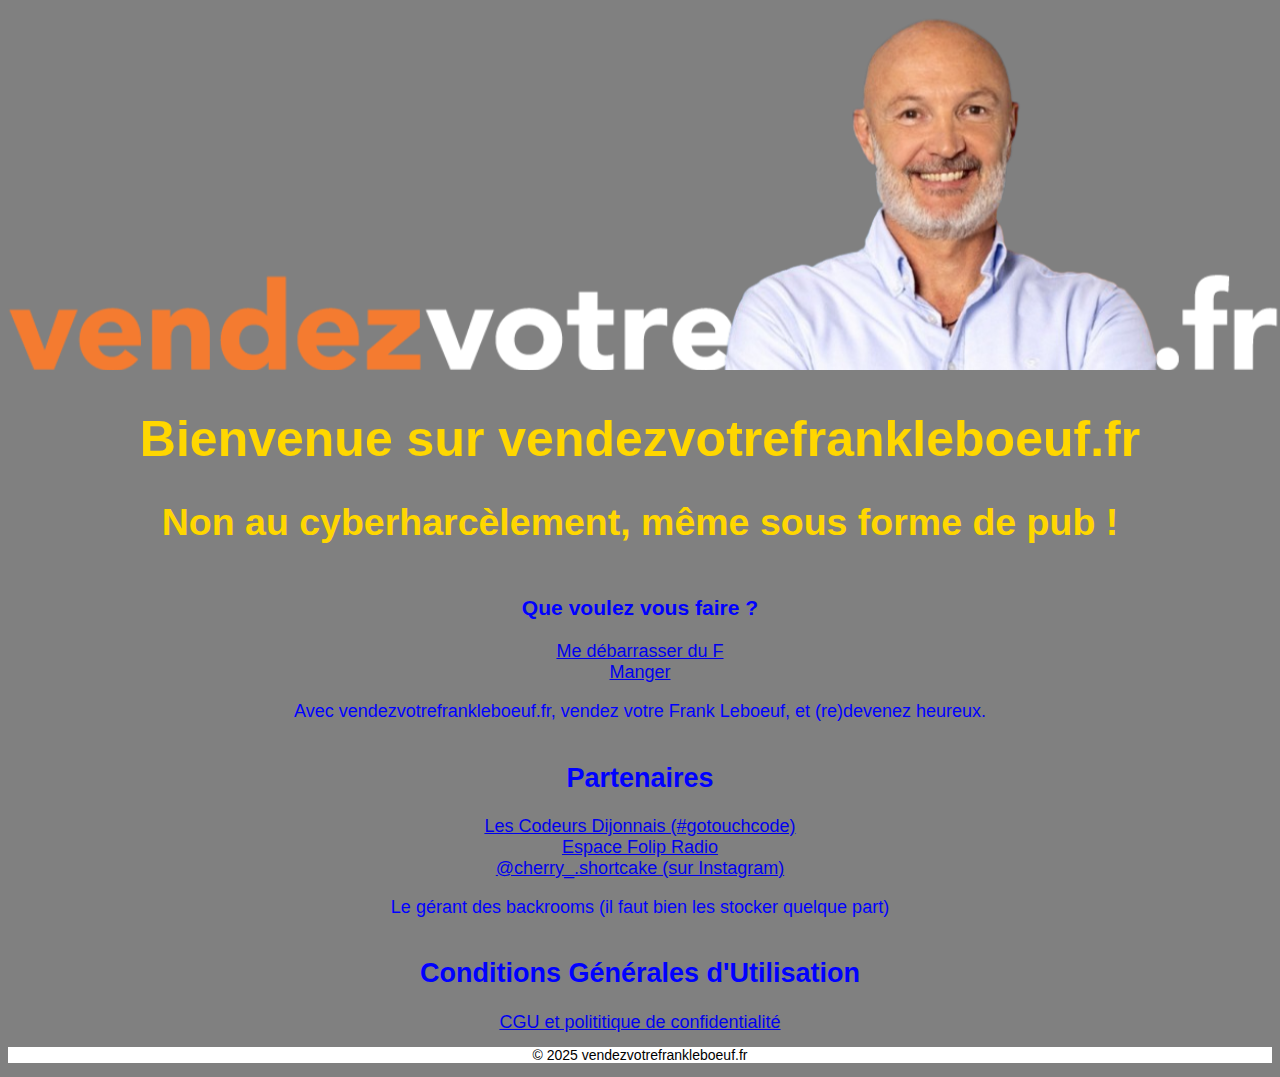
<file: index.html>
<!DOCTYPE html>
<html lang="">
  <head>
    <meta charset="utf-8">
    <title>vendezvotrefrankleboeuf.fr - Accueil</title>
    <link rel="stylesheet" href="./style/style.css">
  </head>
  <body>
    <div class="header">
      <img src="./images/logo.png" alt="logo">
      <h1>Bienvenue sur vendezvotrefrankleboeuf.fr</h1>
      <h2>Non au cyberharcèlement, même sous forme de pub !</h2>
    </div>
    <div class="content">
      <h3> Que voulez vous faire ?</h3>
      <a href="./pages/sell/vendre_frank.html">Me débarrasser du F</a>
      <a href="./pages/restaurant/menu.html">Manger</a>
      <p>Avec vendezvotrefrankleboeuf.fr, vendez votre Frank Leboeuf, et (re)devenez heureux.</p>
    </div>
    <div class="content">
      <h2>Partenaires</h2>
      <a href="./pages/partners/gotouchcode.html">Les Codeurs Dijonnais (#gotouchcode)</a>
      <a href="./pages/partners/EFP.html">Espace Folip Radio</a>
      <a href="https://www.instagram.com/cherry_.shortcake/">@cherry_.shortcake (sur Instagram)</a>
      <p>Le gérant des backrooms (il faut bien les stocker quelque part)</p>
    </div>
    <div class="content">
      <h2>Conditions Générales d'Utilisation</h2>
      <a href="./pages/useterms/useterms.html">CGU et polititique de confidentialité</a>
    </div>
    </div>
    <div class="footer">
      <p>&COPY; 2025 vendezvotrefrankleboeuf.fr</p>
    </div>
  </body>
</html>
</file>
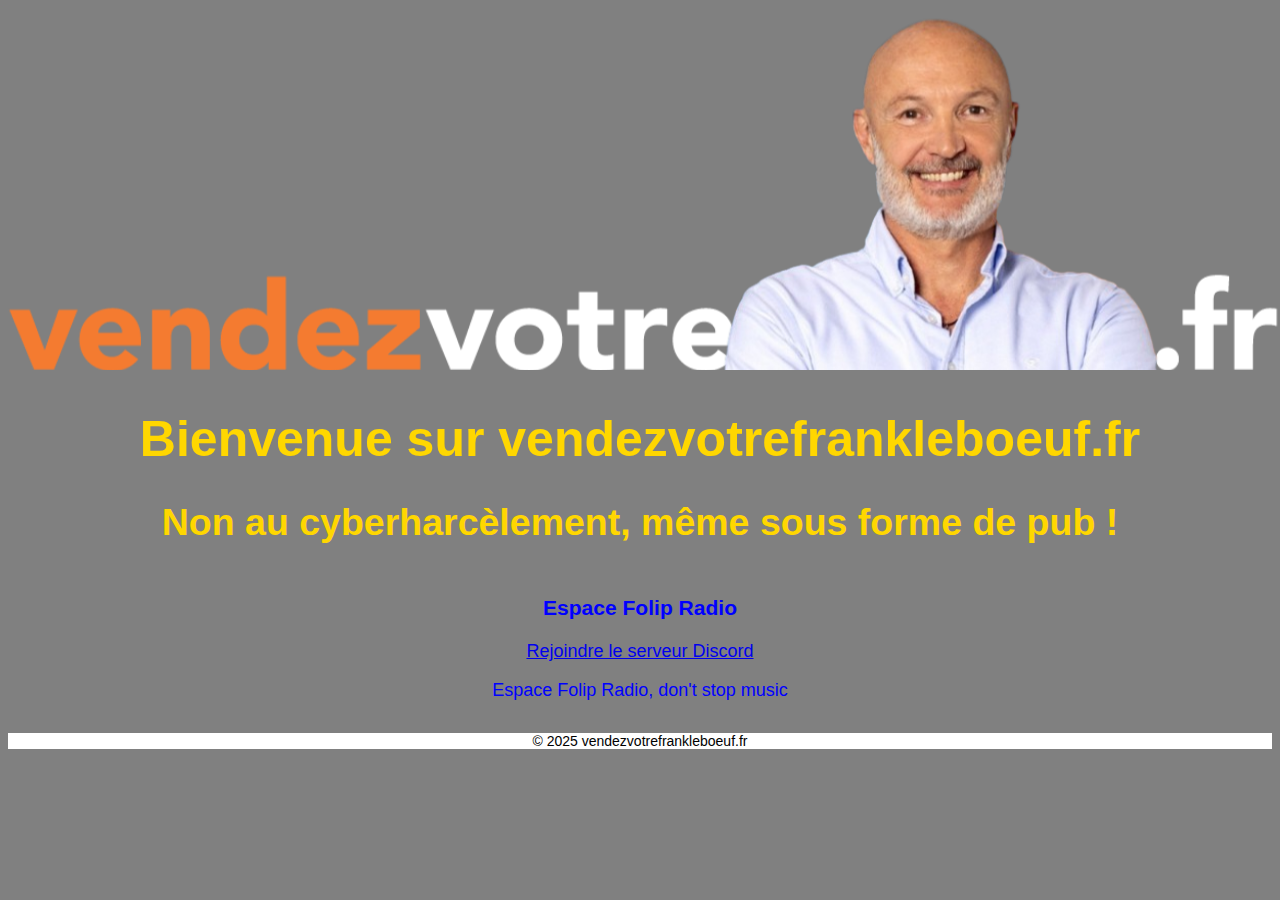
<file: pages/partners/EFP.html>
<!DOCTYPE html>
<html lang="">
  <head>
    <meta charset="utf-8">
    <title>vendezvotrefrankleboeuf.fr - EFP</title>
    <link rel="stylesheet" href="./style/style.css">
  </head>
  <body>
    <div class="header">
      <img src="../../images/logo.png" alt="logo">
      <h1>Bienvenue sur vendezvotrefrankleboeuf.fr</h1>
      <h2>Non au cyberharcèlement, même sous forme de pub !</h2>
    </div>
    <div class="content">
      <h3>Espace Folip Radio</h3>
      <a href="https://discord.gg/5wkYbUYydm">Rejoindre le serveur Discord</a>
      <p>Espace Folip Radio, don't stop music</p>
    </div>
    <div class="footer">
      <p>&COPY; 2025 vendezvotrefrankleboeuf.fr</p>
    </div>
  </body>
</html>
</file>
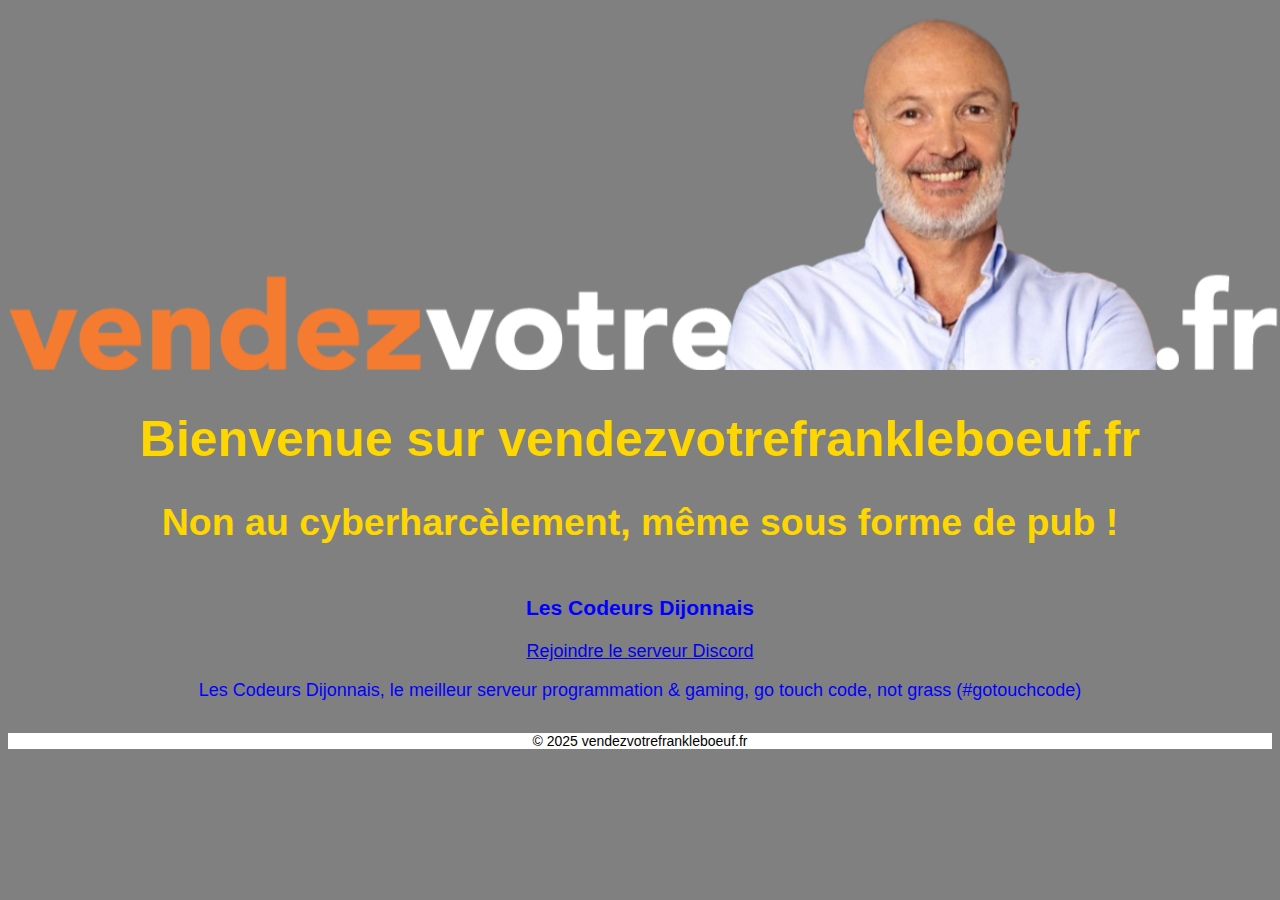
<file: pages/partners/gotouchcode.html>
<!DOCTYPE html>
<html lang="">
  <head>
    <meta charset="utf-8">
    <title>vendezvotrefrankleboeuf.fr - LCD</title>
    <link rel="stylesheet" href="./style/style.css">
  </head>
  <body>
    <div class="header">
      <img src="../../images/logo.png" alt="logo">
      <h1>Bienvenue sur vendezvotrefrankleboeuf.fr</h1>
      <h2>Non au cyberharcèlement, même sous forme de pub !</h2>
    </div>
    <div class="content">
      <h3>Les Codeurs Dijonnais</h3>
      <a href="https://discord.gg/BsNH6k248V">Rejoindre le serveur Discord</a>
      <p>Les Codeurs Dijonnais, le meilleur serveur programmation & gaming, go touch code, not grass (#gotouchcode)</p>
    </div>
    <div class="footer">
      <p>&COPY; 2025 vendezvotrefrankleboeuf.fr</p>
    </div>
  </body>
</html>
</file>
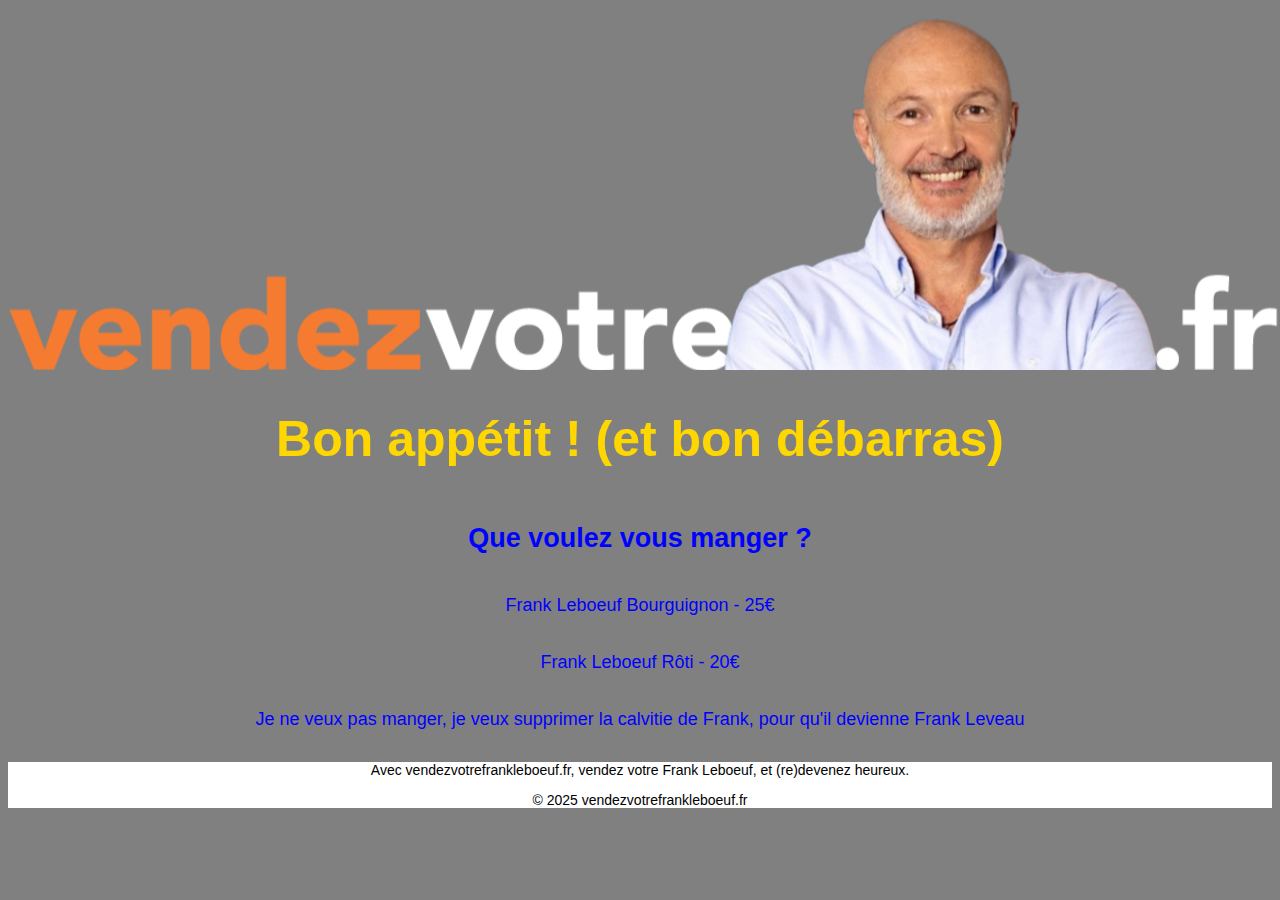
<file: pages/restaurant/menu.html>
<!DOCTYPE html>
<html lang="">
  <head>
    <meta charset="utf-8">
    <title>vendezvotrefrankleboeuf.fr - Restaurant</title>
    <link rel="stylesheet" href="./style/style.css">
  </head>
  <body>
    <div class="header">
      <img src="../../images/logo.png" alt="logo">
      <h1>Bon appétit ! (et bon débarras)</h1>
    </div>
    <div class="content">
      <h2> Que voulez vous manger ?</h2>
      <p>Frank Leboeuf Bourguignon - 25€</p> 
      <p>Frank Leboeuf Rôti - 20€</p> 
      <p>Je ne veux pas manger, je veux supprimer la calvitie de Frank, pour qu'il devienne Frank Leveau</p>    
    </div>
    </div>
    <div class="footer">
      <p>Avec vendezvotrefrankleboeuf.fr, vendez votre Frank Leboeuf, et (re)devenez heureux.</p>
      <p>&COPY; 2025 vendezvotrefrankleboeuf.fr</p>
    </div>
  </body>
</html>
</file>
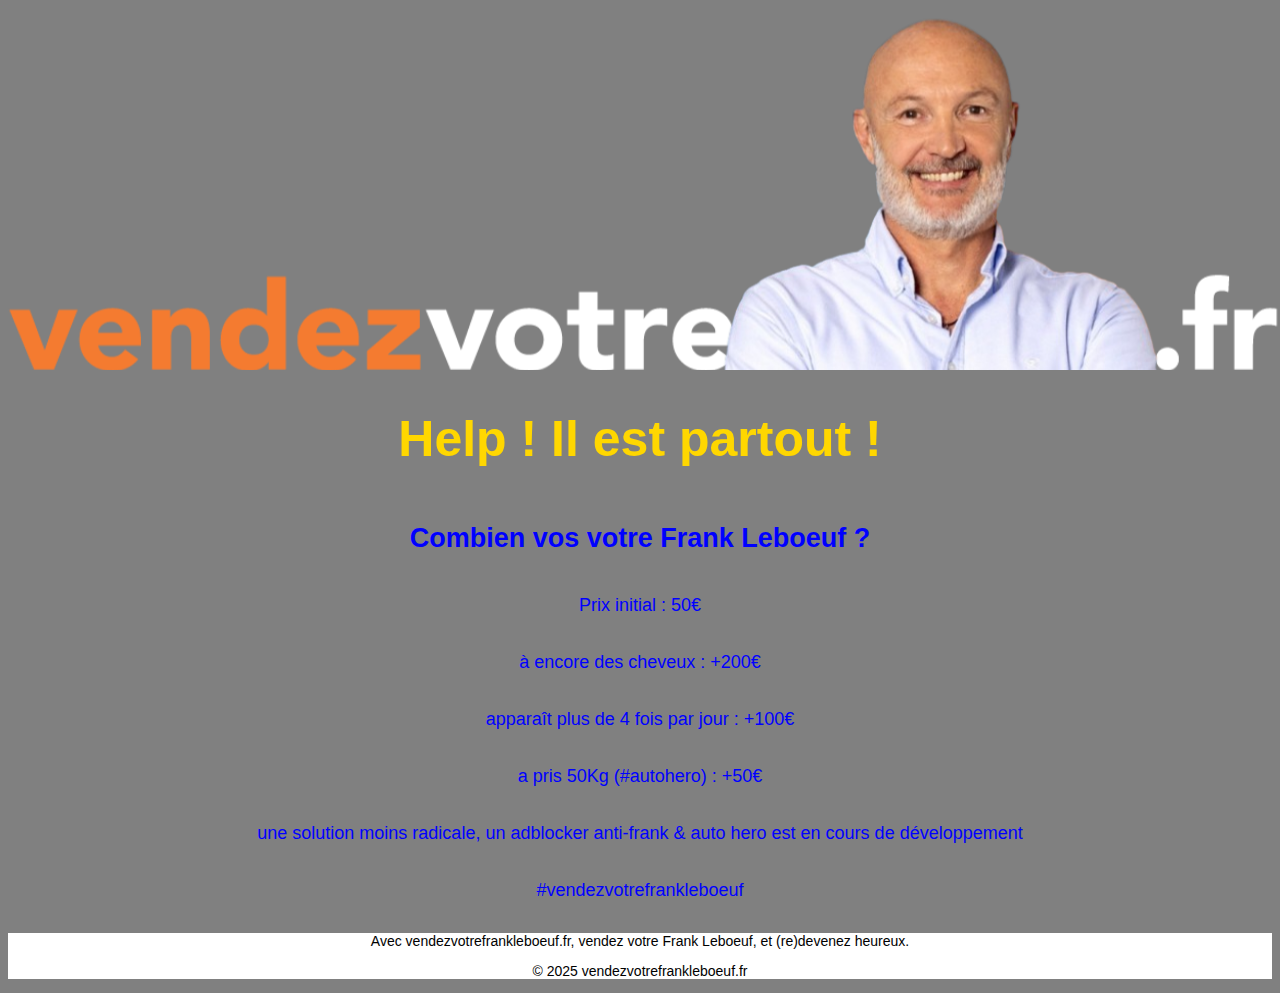
<file: pages/sell/vendre_frank.html>
<!DOCTYPE html>
<html lang="">
  <head>
    <meta charset="utf-8">
    <title>vendezvotrefrankleboeuf.fr - Restaurant</title>
    <link rel="stylesheet" href="./style/style.css">
  </head>
  <body>
    <div class="header">
      <img src="../../images/logo.png" alt="logo">
      <h1>Help ! Il est partout !</h1>
    </div>
    <div class="content">
      <h2>Combien vos votre Frank Leboeuf ?</h2>
      <p>Prix initial : 50€</p>
      <p>à encore des cheveux : +200€</p>
      <p>apparaît plus de 4 fois par jour : +100€</p>
      <p>a pris 50Kg (#autohero) : +50€</p>
      <p>une solution moins radicale, un adblocker anti-frank & auto hero est en cours de développement</p>  
      <p>#vendezvotrefrankleboeuf</p>
    </div>
    </div>
    <div class="footer">
      <p>Avec vendezvotrefrankleboeuf.fr, vendez votre Frank Leboeuf, et (re)devenez heureux.</p>
      <p>&COPY; 2025 vendezvotrefrankleboeuf.fr</p>
    </div>
  </body>
</html>
</file>
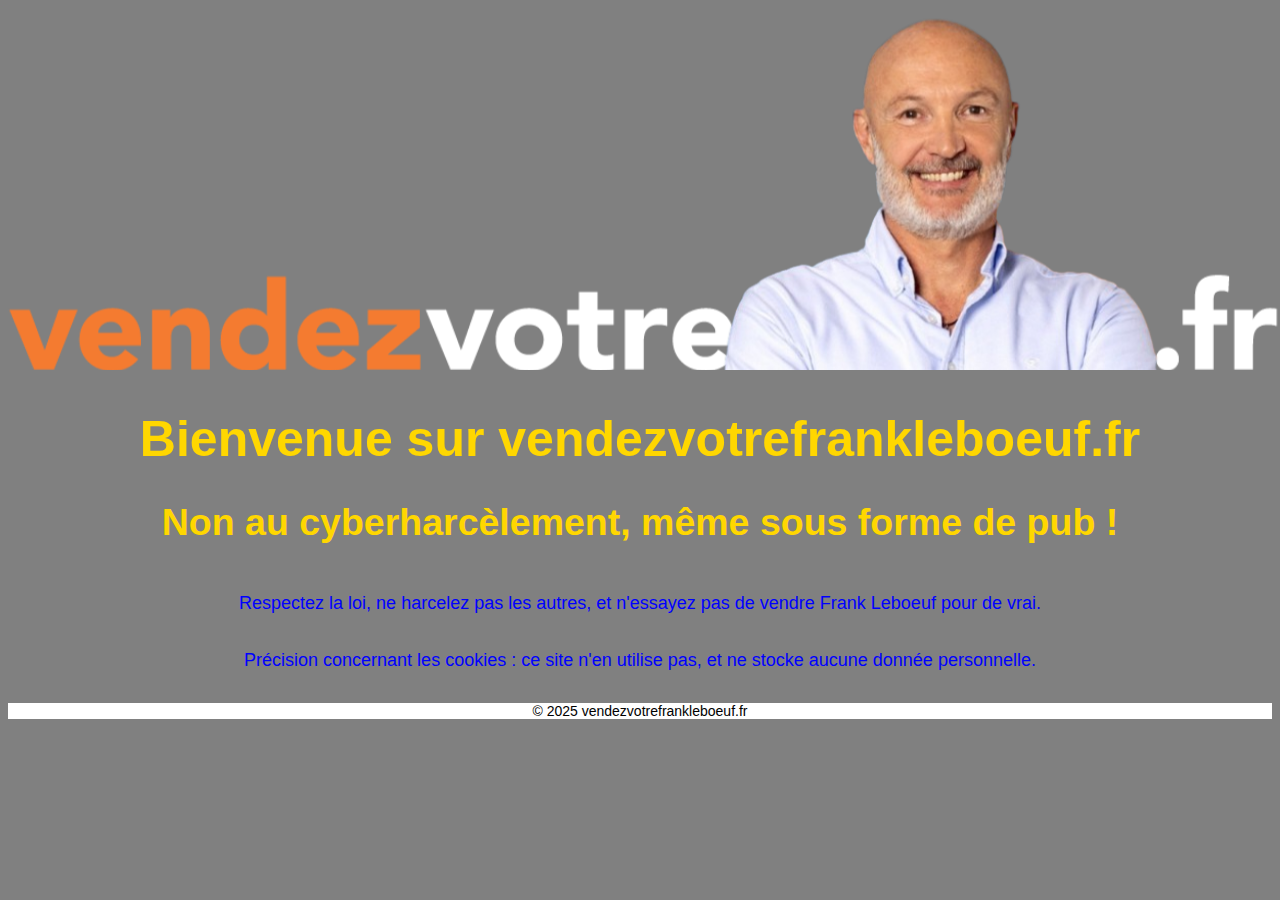
<file: pages/useterms/useterms.html>
<!DOCTYPE html>
<html lang="">
  <head>
    <meta charset="utf-8">
    <title>vendezvotrefrankleboeuf.fr - Accueil</title>
    <link rel="stylesheet" href="./style/style.css">
  </head>
  <body>
    <div class="header">
      <img src="../../images/logo.png" alt="logo">
      <h1>Bienvenue sur vendezvotrefrankleboeuf.fr</h1>
      <h2>Non au cyberharcèlement, même sous forme de pub !</h2>
    </div>
    <div class="content">
      <p>Respectez la loi, ne harcelez pas les autres, et n'essayez pas de vendre Frank Leboeuf pour de vrai.</p>
      <p>Précision concernant les cookies : ce site n'en utilise pas, et ne stocke aucune donnée personnelle.</p>
    </div>
    </div>
    <div class="footer">
      <p>&COPY; 2025 vendezvotrefrankleboeuf.fr</p>
    </div>
  </body>
</html>
</file>
<file: style/style.css>
body {
  background-color: grey;
  font-family: Arial, Helvetica, sans-serif;
}

.header {
  font-size: 25px;
  color: gold;
  text-align: center;
}

.content {
  font-size: 18px;
  color: blue;
  text-align: center;
  display: flex;
  flex-direction: column;
}

.footer {
  font-size: 14px;
  background-color: white;
  color: black;
  text-align: center;
}
</file>
<file: pages/partners/style/style.css>
body {
  background-color: grey;
  font-family: Arial, Helvetica, sans-serif;
}

.header {
  font-size: 25px;
  color: gold;
  text-align: center;
}

.content {
  font-size: 18px;
  color: blue;
  text-align: center;
  display: flex;
  flex-direction: column;
}

.footer {
  font-size: 14px;
  background-color: white;
  color: black;
  text-align: center;
}
</file>
<file: pages/restaurant/style/style.css>
body {
  background-color: grey;
  font-family: Arial, Helvetica, sans-serif;
}

.header {
  font-size: 25px;
  color: gold;
  text-align: center;
}

.content {
  font-size: 18px;
  color: blue;
  text-align: center;
  display: flex;
  flex-direction: column;
}

.footer {
  font-size: 14px;
  background-color: white;
  color: black;
  text-align: center;
}
</file>
<file: pages/sell/style/style.css>
body {
  background-color: grey;
  font-family: Arial, Helvetica, sans-serif;
}

.header {
  font-size: 25px;
  color: gold;
  text-align: center;
}

.content {
  font-size: 18px;
  color: blue;
  text-align: center;
  display: flex;
  flex-direction: column;
}

.footer {
  font-size: 14px;
  background-color: white;
  color: black;
  text-align: center;
}
</file>
<file: pages/useterms/style/style.css>
body {
  background-color: grey;
  font-family: Arial, Helvetica, sans-serif;
}

.header {
  font-size: 25px;
  color: gold;
  text-align: center;
}

.content {
  font-size: 18px;
  color: blue;
  text-align: center;
  display: flex;
  flex-direction: column;
}

.footer {
  font-size: 14px;
  background-color: white;
  color: black;
  text-align: center;
}
</file>
